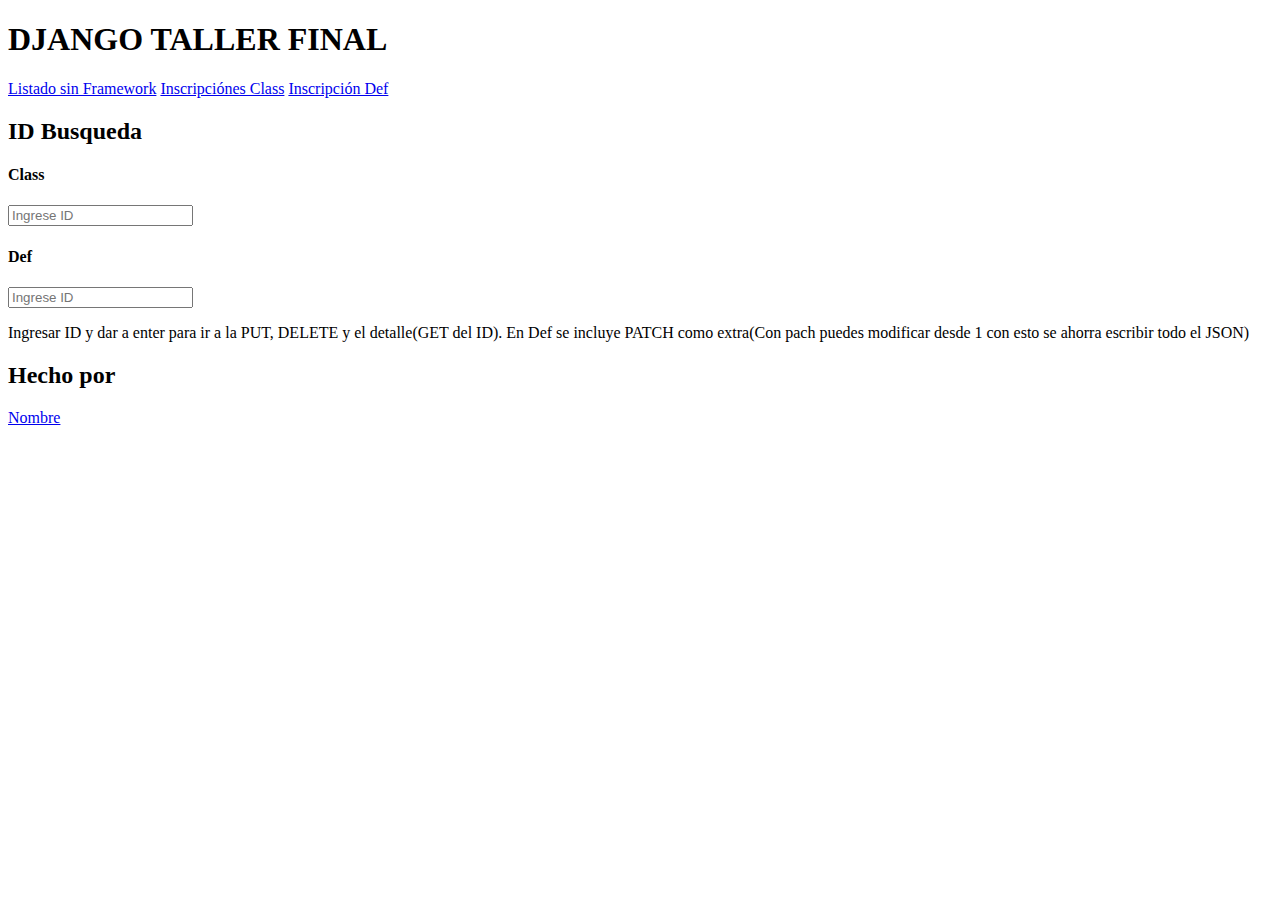
<file: DJANGO_TALLER_FINAL/plantillas/index.html>
<!DOCTYPE html>
<html lang="en">
<head>
    <meta charset="UTF-8">
    <meta name="viewport" content="width=device-width, initial-scale=1.0">
    <link href="https://cdn.jsdelivr.net/npm/bootstrap@5.3.0/dist/css/bootstrap.min.css" rel="stylesheet" integrity="sha384-9ndCyUaIbzAi2FUVXJi0CjmCapSmO7SnpJef0486qhLnuZ2cdeRhO02iuK6FUUVM" crossorigin="anonymous">
    <title>Index del taller</title>
</head>
<body class="bg-dark text-white">
    <div class="alert display-1 text-center mt-5">
        <h1>DJANGO TALLER FINAL</h1>
    </div>

    <div class="container mt-5">
        <div class="row justify-content-center align-items-center">

            <div class="col-md-6 mb-3">
                <a href="lista" class="btn btn-outline-success btn-lg btn-block mb-3 w-100">Listado sin Framework</a>
                <a href="inscripcionesclass" class="btn btn-outline-info btn-lg btn-block mb-3 w-100">Inscripciónes Class</a>
                <a href="inscripcionesdef" class="btn btn-outline-primary btn-lg btn-block w-100">Inscripción Def</a>
                <h2 class="text-center mt-5">ID Busqueda</h2>
                <h4>Class</h4>
                <input type="number" id="class" class="form-control mb-3 w-100" placeholder="Ingrese ID" onkeydown="redirigirClass(event)">
                <h4>Def</h4>
                <input type="number" id="def" class="form-control mb-3 w-100" placeholder="Ingrese ID" onkeydown="redirigirDef(event)">
                <p>Ingresar ID y dar a enter para ir a la PUT, DELETE y el detalle(GET del ID).
                    En Def se incluye PATCH como extra(Con pach puedes modificar desde 1 con esto se ahorra escribir todo el JSON)</p>
                <h2 class="text-center mt-5">Hecho por</h2>
                <a href="nombre" class="btn btn-outline-primary btn-lg btn-block mb-3 w-100">Nombre</a>

            </div>

        </div>
    </div>


    <script>
        function redirigirClass(event) {
            if (event.keyCode === 13) {
                var numero = document.getElementById('class').value;
                var url = 'inscripcionesclass/' + numero;
                window.location.href = url;
            }
        }

        function redirigirDef(event) {
            if (event.keyCode === 13) {
                var numero = document.getElementById('def').value;
                var url = 'inscripcionesdef/' + numero;
                window.location.href = url;
            }
        }
    </script>
</body>
</html>
</file>
